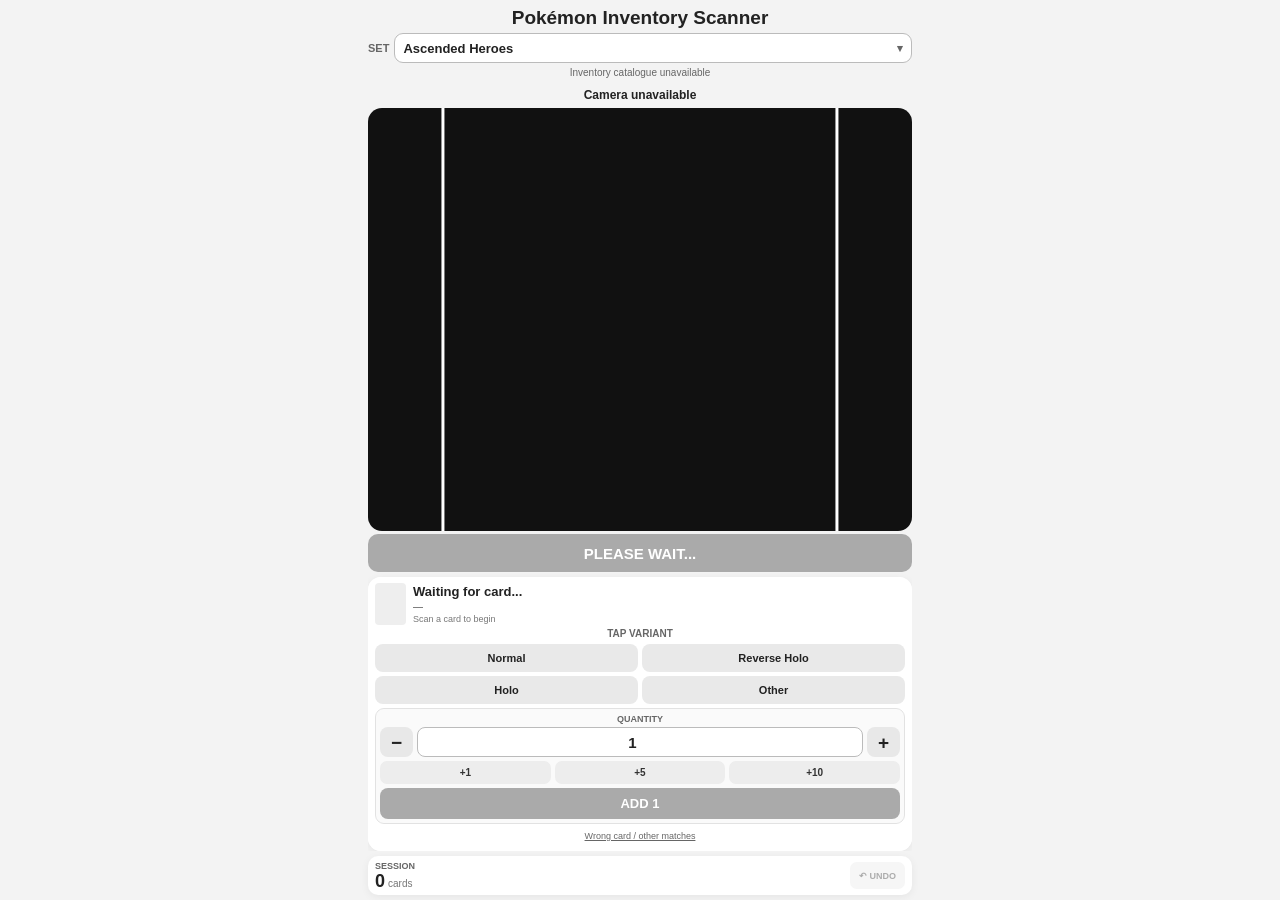
<file: index.html>
<!DOCTYPE html>
<html lang="en">

<head>

  <meta charset="UTF-8">

  <meta
    name="viewport"
    content="width=device-width, initial-scale=1.0, maximum-scale=1.0, viewport-fit=cover"
  >
  <title>TCG Inventory Scanner</title>


  <!-- PWA -->

  <link
    rel="manifest"
    href="./manifest.json"
  >

  <meta
    name="theme-color"
    content="#222222"
  >

  <meta
    name="mobile-web-app-capable"
    content="yes"
  >

  <meta
    name="apple-mobile-web-app-capable"
    content="yes"
  >

  <meta
    name="apple-mobile-web-app-status-bar-style"
    content="default"
  >

  <meta
    name="apple-mobile-web-app-title"
    content="TCG Scanner"
  >


  <!-- Styles -->

  <link
    rel="stylesheet"
    href="./css/styles.css?v=20260913-1"
  >

  <link
    rel="stylesheet"
    href="./css/set-selector.css?v=20260917-1"
  >

</head>


<body>


<!-- =====================================================
     ON-SCREEN CONFIRMATION
===================================================== -->

<div
  id="addToast"
  role="status"
  aria-live="polite"
>
  ✓ Added
</div>



<div class="app">


  <!-- ===================================================
       HEADER
  ==================================================== -->

  <header class="appHeader">


    <div class="headerTopRow">

      <h1>
        Pokémon Inventory Scanner
      </h1>

    </div>


    <div class="headerControls">


      <div id="setSelectorArea">

        <label
          for="setSelectorButton"
          id="setSelectorLabel"
        >
          SET
        </label>

        <div id="setSelector"></div>

      </div>


      <div id="sheetStatus">
        Connecting to Google Sheet...
      </div>


    </div>


  </header>



  <!-- ===================================================
       MAIN SCANNER
  ==================================================== -->

  <main class="scannerLayout">


    <!-- =================================================
         CAMERA SECTION
    ================================================== -->

    <section class="cameraSection">


      <div id="status">
        Starting scanner...
      </div>


      <div id="cameraWrap">


        <video
          id="video"
          autoplay
          playsinline
          muted
        ></video>


        <!--
          LOCKED CARD GUIDE.
          Dimensions and position remain controlled
          by styles.css.
        -->

        <div id="cardGuide"></div>


      </div>


      <button
        id="scanButton"
        disabled
      >
        PLEASE WAIT...
      </button>


    </section>



    <!-- =================================================
         FIXED CONTROL SECTION
    ================================================== -->

    <section class="controlSection">


      <!-- =================================================
           CARD RESULT

           This area remains physically present so the
           screen does not jump when a result appears.
      ================================================== -->

      <div id="resultPanel">


        <!-- IDENTIFIED CARD -->

        <div id="identifiedRow">


          <div class="cardImageSlot">

            <img
              id="cardImage"
              alt=""
            >

          </div>


          <div id="cardInfo">


            <div id="cardName">
              Waiting for card...
            </div>


            <div id="cardNumber">
              —
            </div>


            <div id="cardDetails">
              Scan a card to begin
            </div>


          </div>


        </div>



        <!-- =================================================
             VARIANT
        ================================================== -->

        <div id="variantTitle">
          TAP VARIANT
        </div>


        <div class="variantGrid">


          <button
            class="variantButton"
            data-variant="Normal"
          >
            Normal
          </button>


          <button
            class="variantButton"
            data-variant="Reverse Holo"
          >
            Reverse Holo
          </button>


          <button
            class="variantButton"
            data-variant="Holo"
          >
            Holo
          </button>


          <button
            class="variantButton"
            data-variant="Other"
          >
            Other
          </button>


        </div>



        <!-- =================================================
             QUANTITY
        ================================================== -->

        <div id="quantityArea">


          <div id="quantityTitle">
            QUANTITY
          </div>


          <div id="quantityMainRow">


            <button
              id="quantityMinus"
              type="button"
              aria-label="Decrease quantity"
            >
              −
            </button>


            <input
              id="quantityInput"
              type="number"
              inputmode="numeric"
              min="1"
              max="999"
              value="1"
            >


            <button
              id="quantityPlus"
              type="button"
              aria-label="Increase quantity"
            >
              +
            </button>


          </div>



          <div id="quantityQuickRow">


            <button
              class="quantityQuickButton"
              data-add="1"
              type="button"
            >
              +1
            </button>


            <button
              class="quantityQuickButton"
              data-add="5"
              type="button"
            >
              +5
            </button>


            <button
              class="quantityQuickButton"
              data-add="10"
              type="button"
            >
              +10
            </button>


          </div>



          <button
            id="confirmAddButton"
            type="button"
            disabled
          >
            ADD 1
          </button>


        </div>



        <!-- =================================================
             SECONDARY ACTIONS
        ================================================== -->

        <div class="secondaryActions">


          <button id="wrongButton">
            Wrong card / other matches
          </button>


          <div id="candidatePanel"></div>


          <div id="manualArea">


            <div id="manualRow">


              <input
                id="manualNumber"
                type="number"
                min="1"
                max="295"
                inputmode="numeric"
                placeholder="Card number"
              >


              <button id="manualButton">
                Find
              </button>


            </div>


          </div>


        </div>



        <!--
          Retained for existing JavaScript compatibility.
        -->

        <div id="addMessage">
          ✓ Added
        </div>


      </div>


    </section>


  </main>



  <!-- ===================================================
       FIXED SESSION BAR
  ==================================================== -->

  <footer class="sessionPanel">


    <div class="sessionSummary">


      <div>

        <div class="sessionLabel">
          Session
        </div>


        <div class="sessionCountRow">

          <span id="sessionCount">
            0
          </span>

          <span class="sessionUnit">
            cards
          </span>

        </div>

      </div>


      <button
        id="undoButton"
        disabled
      >
        ↶ UNDO
      </button>


    </div>


  </footer>


</div>



<!-- =====================================================
     CAPTURE CANVAS
===================================================== -->

<canvas id="captureCanvas"></canvas>



<!-- =====================================================
     SCANNER JAVASCRIPT
===================================================== -->

<script src="./js/config.js"></script>
<script src="./js/set-registry.js"></script>
<script src="./js/schema-v1-adapter.js"></script>
<script src="./js/schema-v1-set-loader.js"></script>

<script src="./js/sets/destined-rivals.js"></script>
<script src="./js/sets/ascended-heroes.js"></script>
<script src="./js/sets/perfect-order.js"></script>
<script src="./js/sets/chaos-rising.js"></script>
<script src="./js/sets/pitch-black.js"></script>
<script src="./js/sets/mega-evolution.js"></script>
<script src="./js/sets/phantasmal-flames.js"></script>
<script src="./js/sets/30th-celebration.js"></script>
<script src="./js/sets/30th-c.js"></script>
<script src="./js/set-selector.js"></script>

<script src="./js/camera.js"></script>
<script src="./js/recognizer.js"></script>
<script src="./js/inventory-request.js"></script>
<script src="./js/inventory.js"></script>
<script src="./js/schema-v1-inventory-loader.js"></script>
<script src="./js/app.js"></script>


</body>

</html>
</file>
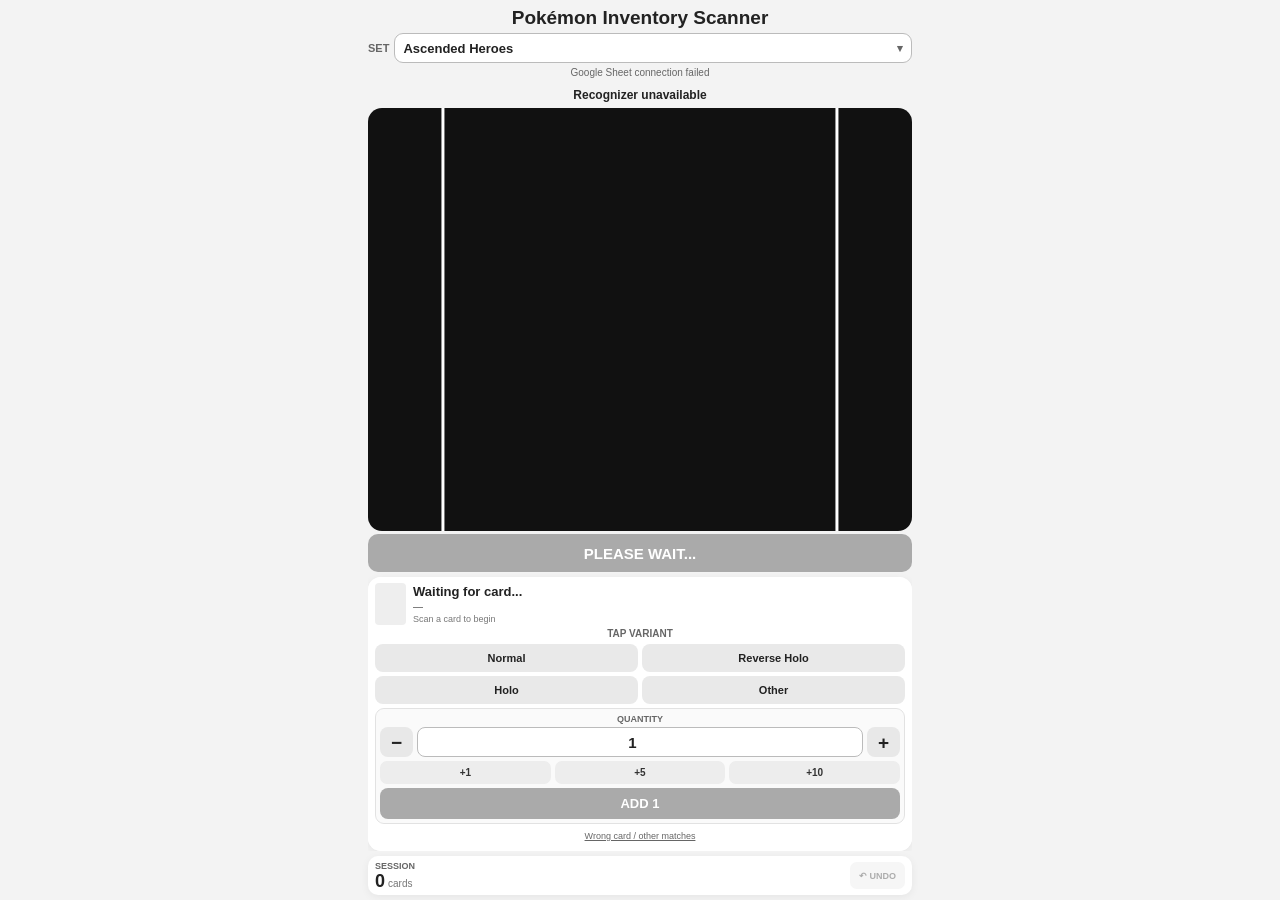
<file: startup-test/baseline/index.html>
<!DOCTYPE html>
<html lang="en">

<head>

  <meta charset="UTF-8">

  <meta
    name="viewport"
    content="width=device-width, initial-scale=1.0, maximum-scale=1.0, viewport-fit=cover"
  >
  <title>TCG Inventory Scanner</title>


  <!-- PWA -->

  <link
    rel="manifest"
    href="./manifest.json"
  >

  <meta
    name="theme-color"
    content="#222222"
  >

  <meta
    name="mobile-web-app-capable"
    content="yes"
  >

  <meta
    name="apple-mobile-web-app-capable"
    content="yes"
  >

  <meta
    name="apple-mobile-web-app-status-bar-style"
    content="default"
  >

  <meta
    name="apple-mobile-web-app-title"
    content="TCG Scanner"
  >


  <!-- Styles -->

  <link
    rel="stylesheet"
    href="./css/styles.css?v=20260913-1"
  >

  <link
    rel="stylesheet"
    href="./css/set-selector.css?v=20260917-1"
  >

</head>


<body>


<!-- =====================================================
     ON-SCREEN CONFIRMATION
===================================================== -->

<div
  id="addToast"
  role="status"
  aria-live="polite"
>
  ✓ Added
</div>



<div class="app">


  <!-- ===================================================
       HEADER
  ==================================================== -->

  <header class="appHeader">


    <div class="headerTopRow">

      <h1>
        Pokémon Inventory Scanner
      </h1>

    </div>


    <div class="headerControls">


      <div id="setSelectorArea">

        <label
          for="setSelectorButton"
          id="setSelectorLabel"
        >
          SET
        </label>

        <div id="setSelector"></div>

      </div>


      <div id="sheetStatus">
        Connecting to Google Sheet...
      </div>


    </div>


  </header>



  <!-- ===================================================
       MAIN SCANNER
  ==================================================== -->

  <main class="scannerLayout">


    <!-- =================================================
         CAMERA SECTION
    ================================================== -->

    <section class="cameraSection">


      <div id="status">
        Starting scanner...
      </div>


      <div id="cameraWrap">


        <video
          id="video"
          autoplay
          playsinline
          muted
        ></video>


        <!--
          LOCKED CARD GUIDE.
          Dimensions and position remain controlled
          by styles.css.
        -->

        <div id="cardGuide"></div>


      </div>


      <button
        id="scanButton"
        disabled
      >
        PLEASE WAIT...
      </button>


    </section>



    <!-- =================================================
         FIXED CONTROL SECTION
    ================================================== -->

    <section class="controlSection">


      <!-- =================================================
           CARD RESULT

           This area remains physically present so the
           screen does not jump when a result appears.
      ================================================== -->

      <div id="resultPanel">


        <!-- IDENTIFIED CARD -->

        <div id="identifiedRow">


          <div class="cardImageSlot">

            <img
              id="cardImage"
              alt=""
            >

          </div>


          <div id="cardInfo">


            <div id="cardName">
              Waiting for card...
            </div>


            <div id="cardNumber">
              —
            </div>


            <div id="cardDetails">
              Scan a card to begin
            </div>


          </div>


        </div>



        <!-- =================================================
             VARIANT
        ================================================== -->

        <div id="variantTitle">
          TAP VARIANT
        </div>


        <div class="variantGrid">


          <button
            class="variantButton"
            data-variant="Normal"
          >
            Normal
          </button>


          <button
            class="variantButton"
            data-variant="Reverse Holo"
          >
            Reverse Holo
          </button>


          <button
            class="variantButton"
            data-variant="Holo"
          >
            Holo
          </button>


          <button
            class="variantButton"
            data-variant="Other"
          >
            Other
          </button>


        </div>



        <!-- =================================================
             QUANTITY
        ================================================== -->

        <div id="quantityArea">


          <div id="quantityTitle">
            QUANTITY
          </div>


          <div id="quantityMainRow">


            <button
              id="quantityMinus"
              type="button"
              aria-label="Decrease quantity"
            >
              −
            </button>


            <input
              id="quantityInput"
              type="number"
              inputmode="numeric"
              min="1"
              max="999"
              value="1"
            >


            <button
              id="quantityPlus"
              type="button"
              aria-label="Increase quantity"
            >
              +
            </button>


          </div>



          <div id="quantityQuickRow">


            <button
              class="quantityQuickButton"
              data-add="1"
              type="button"
            >
              +1
            </button>


            <button
              class="quantityQuickButton"
              data-add="5"
              type="button"
            >
              +5
            </button>


            <button
              class="quantityQuickButton"
              data-add="10"
              type="button"
            >
              +10
            </button>


          </div>



          <button
            id="confirmAddButton"
            type="button"
            disabled
          >
            ADD 1
          </button>


        </div>



        <!-- =================================================
             SECONDARY ACTIONS
        ================================================== -->

        <div class="secondaryActions">


          <button id="wrongButton">
            Wrong card / other matches
          </button>


          <div id="candidatePanel"></div>


          <div id="manualArea">


            <div id="manualRow">


              <input
                id="manualNumber"
                type="number"
                min="1"
                max="295"
                inputmode="numeric"
                placeholder="Card number"
              >


              <button id="manualButton">
                Find
              </button>


            </div>


          </div>


        </div>



        <!--
          Retained for existing JavaScript compatibility.
        -->

        <div id="addMessage">
          ✓ Added
        </div>


      </div>


    </section>


  </main>



  <!-- ===================================================
       FIXED SESSION BAR
  ==================================================== -->

  <footer class="sessionPanel">


    <div class="sessionSummary">


      <div>

        <div class="sessionLabel">
          Session
        </div>


        <div class="sessionCountRow">

          <span id="sessionCount">
            0
          </span>

          <span class="sessionUnit">
            cards
          </span>

        </div>

      </div>


      <button
        id="undoButton"
        disabled
      >
        ↶ UNDO
      </button>


    </div>


  </footer>


</div>



<!-- =====================================================
     CAPTURE CANVAS
===================================================== -->

<canvas id="captureCanvas"></canvas>



<!-- =====================================================
     SCANNER JAVASCRIPT
===================================================== -->

<script src="./js/config.js"></script>
<script src="./js/set-registry.js"></script>
<script src="./js/schema-v1-adapter.js"></script>
<script src="./js/schema-v1-set-loader.js"></script>

<script src="./js/sets/destined-rivals.js"></script>
<script src="./js/sets/ascended-heroes.js"></script>
<script src="./js/sets/perfect-order.js"></script>
<script src="./js/sets/chaos-rising.js"></script>
<script src="./js/sets/pitch-black.js"></script>
<script src="./js/set-selector.js"></script>

<script src="./js/camera.js"></script>
<script src="./js/recognizer.js"></script>
<script src="./js/inventory-request.js"></script>
<script src="./js/inventory.js"></script>
<script src="./js/schema-v1-inventory-loader.js"></script>
<script src="./js/app.js"></script>


</body>

</html>
</file>
<file: css/styles.css>
*{
  box-sizing:border-box;
}

html,
body{
  margin:0;
  width:100%;
  height:100%;
  overflow:hidden;
}

body{
  font-family:Arial, Helvetica, sans-serif;
  background:#f3f3f3;
  color:#222;
  overscroll-behavior:none;
}


/* =====================================================
   APP
===================================================== */

.app{
  width:100%;
  max-width:560px;

  height:100svh;
  min-height:0;

  margin:0 auto;

  padding:
    max(5px, env(safe-area-inset-top))
    8px
    max(5px, env(safe-area-inset-bottom));

  display:grid;

  grid-template-rows:
    auto
    minmax(0,1fr)
    auto;

  gap:5px;

  overflow:hidden;
}


/* =====================================================
   HEADER
===================================================== */

.appHeader{
  flex-shrink:0;
}

.headerTopRow{
  display:flex;
  align-items:center;
  justify-content:center;

  min-height:25px;
}

h1{
  margin:0;

  text-align:center;

  font-size:19px;
  line-height:1.05;
  font-weight:800;
}

.headerControls{
  margin-top:3px;

  display:grid;
  grid-template-columns:1fr;

  gap:2px;
}


/* =====================================================
   SET SELECTOR
===================================================== */

#setSelectorArea{
  display:flex;
  align-items:center;

  gap:5px;

  min-height:30px;
}

#setSelectorLabel{
  flex:0 0 auto;

  font-size:11px;
  font-weight:800;

  color:#666;
}

#setSelector{
  flex:1;
  min-width:0;

  height:30px;

  border:1px solid #bbb;
  border-radius:9px;

  background:white;
  color:#222;

  padding:3px 8px;

  font-size:13px;
  font-weight:700;
}


/* =====================================================
   GOOGLE SHEET STATUS
===================================================== */

#sheetStatus{
  height:15px;

  display:flex;
  align-items:center;
  justify-content:center;

  text-align:center;

  font-size:10px;
  line-height:15px;

  color:#666;

  white-space:nowrap;
  overflow:hidden;
  text-overflow:ellipsis;
}


/* =====================================================
   MAIN SCANNER
===================================================== */

.scannerLayout{
  min-height:0;

  display:grid;

  grid-template-rows:
    minmax(0,1fr)
    auto;

  gap:5px;

  overflow:hidden;
}


/* =====================================================
   CAMERA SECTION
===================================================== */

.cameraSection{
  min-height:0;

  display:grid;

  grid-template-rows:
    20px
    minmax(0,1fr)
    auto;

  gap:3px;
}


/* =====================================================
   STATUS
===================================================== */

#status{
  height:20px;

  display:flex;
  align-items:center;
  justify-content:center;

  padding:0 4px;

  text-align:center;

  font-size:12px;
  line-height:20px;
  font-weight:800;

  white-space:nowrap;
  overflow:hidden;
  text-overflow:ellipsis;
}


/* =====================================================
   CAMERA
===================================================== */

#cameraWrap{
  position:relative;

  width:100%;
  height:100%;

  min-height:330px;

  overflow:hidden;

  border-radius:14px;

  background:#111;
}


/*
  =====================================================
  CAMERA DISPLAY

  v9 showed the complete camera feed using "contain".

  This version keeps that full-view behaviour but
  enlarges the displayed feed by 12%.

  This gives us a middle ground between:
  - v8: heavily cropped / too zoomed in
  - v9: full image / too zoomed out

  IMPORTANT:
  This is currently a VISUAL test.
  Do not test recognition until captureGuide()
  is updated to match this zoom.
  =====================================================
*/

#video{
  width:100%;
  height:100%;

  object-fit:contain;

  transform-origin:center center;

  display:block;
}


/*
  =====================================================
  LOCKED CARD GUIDE
  DO NOT CHANGE

  Standard card: 63 mm x 88 mm
  Guide: 73 mm x 98 mm
  =====================================================
*/

#cardGuide{
  position:absolute;

  width:73%;
  aspect-ratio:73 / 98;

  left:50%;
  top:50%;

  transform:translate(-50%,-50%);

  border:3px solid white;
  border-radius:14px;

  pointer-events:none;
}


/* =====================================================
   SCAN BUTTON
===================================================== */

#scanButton{
  width:100%;
  height:38px;

  border:none;
  border-radius:10px;

  padding:0 10px;

  margin:0;

  background:#222;
  color:white;

  font-size:15px;
  font-weight:800;

  cursor:pointer;

  touch-action:manipulation;
}

#scanButton:disabled{
  background:#aaa;
  cursor:not-allowed;
}


/* =====================================================
   CONTROL PANEL
===================================================== */

.controlSection{
  flex-shrink:0;

  min-height:0;

  background:white;

  border-radius:13px;

  box-shadow:
    0 2px 8px rgba(0,0,0,.06);

  overflow:hidden;
}

#resultPanel{
  display:block !important;

  margin:0;

  padding:6px 7px;

  background:white;

  overflow-y:auto;
  overflow-x:hidden;

  scrollbar-width:none;
}

#resultPanel::-webkit-scrollbar{
  display:none;
}


/* =====================================================
   CARD INFO
===================================================== */

#identifiedRow{
  height:42px;

  display:flex;
  align-items:center;

  gap:7px;

  overflow:hidden;
}

.cardImageSlot{
  flex:0 0 31px;

  width:31px;
  height:42px;

  display:flex;
  align-items:center;
  justify-content:center;

  overflow:hidden;

  border-radius:4px;

  background:#eee;
}

#cardImage{
  width:31px;
  max-height:42px;

  object-fit:contain;

  border-radius:4px;

  display:block;
}

#cardInfo{
  flex:1;
  min-width:0;

  overflow:hidden;
}

#cardName{
  min-height:16px;

  margin-bottom:1px;

  font-size:13px;
  line-height:16px;
  font-weight:800;

  white-space:nowrap;
  overflow:hidden;
  text-overflow:ellipsis;
}

#cardNumber{
  min-height:12px;

  margin-bottom:1px;

  font-size:10px;
  line-height:12px;

  color:#555;

  white-space:nowrap;
  overflow:hidden;
  text-overflow:ellipsis;
}

#cardDetails{
  min-height:11px;

  font-size:9px;
  line-height:11px;

  color:#777;

  white-space:nowrap;
  overflow:hidden;
  text-overflow:ellipsis;
}


/* =====================================================
   VARIANTS
===================================================== */

#variantTitle{
  height:14px;

  margin:2px 0 3px;

  text-align:center;

  font-size:10px;
  line-height:14px;
  font-weight:800;

  color:#666;
}

.variantGrid{
  display:grid;

  grid-template-columns:
    repeat(2,minmax(0,1fr));

  gap:4px;
}

.variantButton{
  min-height:28px;

  border:none;
  border-radius:8px;

  padding:3px;

  background:#e9e9e9;
  color:#222;

  font-size:11px;
  line-height:13px;
  font-weight:800;

  cursor:pointer;

  touch-action:manipulation;

  overflow:hidden;
}

.variantButton:active{
  transform:scale(.98);
}

.variantButton:disabled{
  opacity:.42;
  cursor:not-allowed;
}

.variantButton.selected{
  background:#222;
  color:white;
}


/* =====================================================
   QUANTITY
===================================================== */

#quantityArea{
  margin-top:4px;

  padding:4px;

  border:1px solid #e2e2e2;
  border-radius:9px;

  background:#fafafa;
}

#quantityTitle{
  height:12px;

  margin-bottom:2px;

  text-align:center;

  font-size:9px;
  line-height:12px;
  font-weight:800;

  color:#666;
}

#quantityMainRow{
  display:grid;

  grid-template-columns:
    33px
    minmax(0,1fr)
    33px;

  gap:4px;

  align-items:center;
}

#quantityMinus,
#quantityPlus{
  width:33px;
  height:30px;

  border:none;
  border-radius:8px;

  background:#e8e8e8;
  color:#222;

  font-size:19px;
  line-height:30px;
  font-weight:700;

  cursor:pointer;

  touch-action:manipulation;
}

#quantityMinus:active,
#quantityPlus:active{
  transform:scale(.96);
}

#quantityInput{
  width:100%;
  height:30px;

  border:1px solid #bbb;
  border-radius:8px;

  background:white;
  color:#222;

  text-align:center;

  font-size:15px;
  font-weight:800;

  outline:none;
}

#quantityInput:focus{
  border-color:#555;
}


/* =====================================================
   QUICK QUANTITY
===================================================== */

#quantityQuickRow{
  display:grid;

  grid-template-columns:
    repeat(3,minmax(0,1fr));

  gap:4px;

  margin-top:4px;
}

.quantityQuickButton{
  min-height:23px;

  border:none;
  border-radius:7px;

  padding:2px;

  background:#ededed;
  color:#333;

  font-size:10px;
  font-weight:800;

  cursor:pointer;

  touch-action:manipulation;
}

.quantityQuickButton:active{
  transform:scale(.97);
}


/* =====================================================
   ADD BUTTON
===================================================== */

#confirmAddButton{
  width:100%;
  height:31px;

  margin-top:4px;

  border:none;
  border-radius:8px;

  padding:0 6px;

  background:#222;
  color:white;

  font-size:13px;
  font-weight:800;

  cursor:pointer;

  touch-action:manipulation;
}

#confirmAddButton:disabled{
  background:#aaa;
  cursor:not-allowed;
}


/* =====================================================
   WRONG CARD
===================================================== */

.secondaryActions{
  margin-top:1px;
}

#wrongButton{
  width:100%;
  height:18px;

  border:none;

  background:transparent;

  padding:0 2px;

  color:#666;

  text-decoration:underline;

  font-size:9px;

  cursor:pointer;
}


/* =====================================================
   CANDIDATES
===================================================== */

#candidatePanel{
  display:none;

  max-height:140px;

  margin-top:3px;

  overflow-y:auto;
}

.candidate{
  display:flex;
  align-items:center;

  gap:6px;

  width:100%;

  border:none;
  border-radius:7px;

  padding:5px;

  margin-bottom:4px;

  background:#f4f4f4;

  text-align:left;

  cursor:pointer;
}

.candidate img{
  width:33px;
  border-radius:4px;
}

.candidateText{
  flex:1;
  min-width:0;
}

.candidateName{
  font-size:11px;
  font-weight:800;
}

.candidateStats{
  margin-top:1px;

  color:#777;

  font-size:9px;
}


/* =====================================================
   MANUAL CARD SEARCH
===================================================== */

#manualArea{
  display:none;

  margin-top:3px;
}

#manualRow{
  display:flex;

  gap:4px;
}

#manualNumber{
  flex:1;

  min-width:0;
  height:29px;

  border:1px solid #ccc;
  border-radius:7px;

  padding:3px 6px;

  font-size:12px;
}

#manualButton{
  height:29px;

  border:none;
  border-radius:7px;

  padding:0 9px;

  background:#333;
  color:white;

  font-size:11px;
  font-weight:700;
}


/* =====================================================
   OLD ADD MESSAGE
===================================================== */

#addMessage{
  display:none !important;
}


/* =====================================================
   TOAST
===================================================== */

#addToast{
  position:fixed;

  left:50%;

  top:
    calc(
      env(safe-area-inset-top) +
      58px
    );

  transform:
    translate(-50%,-10px);

  z-index:9999;

  width:max-content;

  max-width:
    calc(100vw - 28px);

  padding:8px 13px;

  border-radius:10px;

  background:#222;
  color:white;

  box-shadow:
    0 5px 18px rgba(0,0,0,.25);

  font-size:13px;
  font-weight:800;

  text-align:center;

  opacity:0;
  visibility:hidden;

  pointer-events:none;

  transition:
    opacity .18s ease,
    transform .18s ease,
    visibility .18s;
}

#addToast.show{
  opacity:1;
  visibility:visible;

  transform:
    translate(-50%,0);
}


/* =====================================================
   SESSION
===================================================== */

.sessionPanel{
  flex-shrink:0;

  min-height:39px;

  padding:4px 7px;

  border-radius:10px;

  background:white;

  box-shadow:
    0 2px 8px rgba(0,0,0,.06);
}

.sessionSummary{
  min-height:31px;

  display:flex;
  align-items:center;
  justify-content:space-between;

  gap:7px;
}

.sessionLabel{
  font-size:9px;
  line-height:11px;

  color:#666;

  text-transform:uppercase;

  font-weight:700;
}

.sessionCountRow{
  display:flex;
  align-items:baseline;

  gap:3px;
}

#sessionCount{
  font-size:18px;
  line-height:19px;
  font-weight:800;
}

.sessionUnit{
  font-size:10px;
  color:#777;
}

#undoButton{
  height:27px;

  margin:0;

  padding:0 9px;

  border:none;
  border-radius:7px;

  background:#e9e9e9;
  color:#333;

  font-size:9px;
  font-weight:800;

  cursor:pointer;

  touch-action:manipulation;
}

#undoButton:disabled{
  opacity:.4;
  cursor:not-allowed;
}


/* =====================================================
   CANVAS
===================================================== */

canvas{
  display:none;
}


/* =====================================================
   PHONE-SIZED VIEWPORTS
===================================================== */

@media (max-height:800px){

  .scannerLayout{
    grid-template-rows:
      minmax(0,1fr)
      auto;
  }

  #cameraWrap{
    min-height:0;
  }

}


/* =====================================================
   TALL PHONES
===================================================== */

@media (min-height:801px){

  .scannerLayout{
    grid-template-rows:
      minmax(380px,1fr)
      auto;
  }

  #cameraWrap{
    min-height:380px;
  }

}


/* =====================================================
   VERY TALL PHONES
===================================================== */

@media (min-height:900px){

  .scannerLayout{
    grid-template-rows:
      minmax(420px,1fr)
      auto;
  }

  #cameraWrap{
    min-height:420px;
  }

}


/* =====================================================
   NARROW PHONES
===================================================== */

@media (max-width:380px){

  h1{
    font-size:17px;
  }

  .app{
    padding-left:6px;
    padding-right:6px;
  }

  .variantButton{
    font-size:10px;
  }

}


/* =====================================================
   INSTALLED MOBILE APP
===================================================== */

@media (max-width:560px){

  .scannerLayout{
    grid-template-rows:
      minmax(0,1fr)
      auto;
  }

  #cameraWrap{
    min-height:0;
  }

}
</file>
<file: css/set-selector.css>
#setSelectorArea{
  position:relative;
}

#setSelector{
  position:relative;
  flex:1;
  min-width:0;

  height:auto;
  border:0;
  border-radius:0;

  background:transparent;
  color:inherit;

  padding:0;

  font-size:inherit;
  font-weight:inherit;
}

.setSelectorButton{
  width:100%;
  height:30px;

  display:flex;
  align-items:center;
  justify-content:space-between;

  gap:8px;

  border:1px solid #bbb;
  border-radius:9px;

  background:white;
  color:#222;

  padding:3px 8px;

  font-size:13px;
  font-weight:700;

  cursor:pointer;
  touch-action:manipulation;
}

.setSelectorButtonText{
  min-width:0;

  white-space:nowrap;
  overflow:hidden;
  text-overflow:ellipsis;
}

.setSelectorChevron{
  flex:0 0 auto;

  font-size:11px;
  color:#666;
}

.setSelectorPanel{
  position:absolute;
  z-index:1000;

  top:34px;
  left:0;
  right:0;

  max-height:min(62vh,440px);

  padding:7px;

  border:1px solid #ccc;
  border-radius:11px;

  background:white;

  box-shadow:
    0 8px 26px rgba(0,0,0,.18);

  overflow:hidden;
}

.setSelectorPanel[hidden]{
  display:none;
}

.setSelectorSearch{
  width:100%;
  height:34px;

  border:1px solid #bbb;
  border-radius:8px;

  padding:5px 9px;

  background:white;
  color:#222;

  font-size:13px;
  font-weight:600;

  outline:none;
}

.setSelectorSearch:focus{
  border-color:#555;
}

.setSelectorContent{
  max-height:calc(min(62vh,440px) - 48px);

  margin-top:6px;

  overflow-y:auto;
  overscroll-behavior:contain;
}

.setSelectorSectionTitle{
  padding:6px 7px 4px;

  color:#666;

  font-size:10px;
  font-weight:800;
  letter-spacing:.04em;
  text-transform:uppercase;
}

.setSelectorRecentSection{
  margin-bottom:5px;
}

.setSelectorSeries{
  border-top:1px solid #eee;
}

.setSelectorSeries summary{
  min-height:34px;

  display:flex;
  align-items:center;

  padding:6px 7px;

  font-size:12px;
  font-weight:800;

  cursor:pointer;
  list-style:none;
  touch-action:manipulation;
}

.setSelectorSeries summary::-webkit-details-marker{
  display:none;
}

.setSelectorSeries summary::after{
  content:"▾";

  margin-left:auto;

  color:#777;
  font-size:10px;
}

.setSelectorSeries:not([open]) summary::after{
  content:"▸";
}

.setSelectorOptionList{
  display:grid;
  gap:3px;
}

.setSelectorSeries .setSelectorOptionList{
  padding:0 0 5px;
}

.setSelectorOption{
  width:100%;
  min-height:34px;

  display:grid;
  grid-template-columns:18px minmax(0,1fr) auto;
  align-items:center;

  gap:5px;

  border:none;
  border-radius:8px;

  padding:5px 7px;

  background:#f4f4f4;
  color:#222;

  text-align:left;

  cursor:pointer;
  touch-action:manipulation;
}

.setSelectorOption:active{
  transform:scale(.99);
}

.setSelectorOption.active{
  background:#222;
  color:white;
}

.setSelectorOptionMarker{
  width:18px;

  text-align:center;
  font-size:11px;
  font-weight:900;
}

.setSelectorOptionName{
  min-width:0;

  white-space:nowrap;
  overflow:hidden;
  text-overflow:ellipsis;

  font-size:12px;
  font-weight:800;
}

.setSelectorOptionCode{
  font-size:9px;
  font-weight:800;

  opacity:.62;
}

.setSelectorEmpty{
  padding:14px 8px;

  text-align:center;

  color:#777;

  font-size:12px;
}
</file>
<file: startup-test/baseline/css/styles.css>
*{
  box-sizing:border-box;
}

html,
body{
  margin:0;
  width:100%;
  height:100%;
  overflow:hidden;
}

body{
  font-family:Arial, Helvetica, sans-serif;
  background:#f3f3f3;
  color:#222;
  overscroll-behavior:none;
}


/* =====================================================
   APP
===================================================== */

.app{
  width:100%;
  max-width:560px;

  height:100svh;
  min-height:0;

  margin:0 auto;

  padding:
    max(5px, env(safe-area-inset-top))
    8px
    max(5px, env(safe-area-inset-bottom));

  display:grid;

  grid-template-rows:
    auto
    minmax(0,1fr)
    auto;

  gap:5px;

  overflow:hidden;
}


/* =====================================================
   HEADER
===================================================== */

.appHeader{
  flex-shrink:0;
}

.headerTopRow{
  display:flex;
  align-items:center;
  justify-content:center;

  min-height:25px;
}

h1{
  margin:0;

  text-align:center;

  font-size:19px;
  line-height:1.05;
  font-weight:800;
}

.headerControls{
  margin-top:3px;

  display:grid;
  grid-template-columns:1fr;

  gap:2px;
}


/* =====================================================
   SET SELECTOR
===================================================== */

#setSelectorArea{
  display:flex;
  align-items:center;

  gap:5px;

  min-height:30px;
}

#setSelectorLabel{
  flex:0 0 auto;

  font-size:11px;
  font-weight:800;

  color:#666;
}

#setSelector{
  flex:1;
  min-width:0;

  height:30px;

  border:1px solid #bbb;
  border-radius:9px;

  background:white;
  color:#222;

  padding:3px 8px;

  font-size:13px;
  font-weight:700;
}


/* =====================================================
   GOOGLE SHEET STATUS
===================================================== */

#sheetStatus{
  height:15px;

  display:flex;
  align-items:center;
  justify-content:center;

  text-align:center;

  font-size:10px;
  line-height:15px;

  color:#666;

  white-space:nowrap;
  overflow:hidden;
  text-overflow:ellipsis;
}


/* =====================================================
   MAIN SCANNER
===================================================== */

.scannerLayout{
  min-height:0;

  display:grid;

  grid-template-rows:
    minmax(0,1fr)
    auto;

  gap:5px;

  overflow:hidden;
}


/* =====================================================
   CAMERA SECTION
===================================================== */

.cameraSection{
  min-height:0;

  display:grid;

  grid-template-rows:
    20px
    minmax(0,1fr)
    auto;

  gap:3px;
}


/* =====================================================
   STATUS
===================================================== */

#status{
  height:20px;

  display:flex;
  align-items:center;
  justify-content:center;

  padding:0 4px;

  text-align:center;

  font-size:12px;
  line-height:20px;
  font-weight:800;

  white-space:nowrap;
  overflow:hidden;
  text-overflow:ellipsis;
}


/* =====================================================
   CAMERA
===================================================== */

#cameraWrap{
  position:relative;

  width:100%;
  height:100%;

  min-height:330px;

  overflow:hidden;

  border-radius:14px;

  background:#111;
}


/*
  =====================================================
  CAMERA DISPLAY

  v9 showed the complete camera feed using "contain".

  This version keeps that full-view behaviour but
  enlarges the displayed feed by 12%.

  This gives us a middle ground between:
  - v8: heavily cropped / too zoomed in
  - v9: full image / too zoomed out

  IMPORTANT:
  This is currently a VISUAL test.
  Do not test recognition until captureGuide()
  is updated to match this zoom.
  =====================================================
*/

#video{
  width:100%;
  height:100%;

  object-fit:contain;

  transform-origin:center center;

  display:block;
}


/*
  =====================================================
  LOCKED CARD GUIDE
  DO NOT CHANGE

  Standard card: 63 mm x 88 mm
  Guide: 73 mm x 98 mm
  =====================================================
*/

#cardGuide{
  position:absolute;

  width:73%;
  aspect-ratio:73 / 98;

  left:50%;
  top:50%;

  transform:translate(-50%,-50%);

  border:3px solid white;
  border-radius:14px;

  pointer-events:none;
}


/* =====================================================
   SCAN BUTTON
===================================================== */

#scanButton{
  width:100%;
  height:38px;

  border:none;
  border-radius:10px;

  padding:0 10px;

  margin:0;

  background:#222;
  color:white;

  font-size:15px;
  font-weight:800;

  cursor:pointer;

  touch-action:manipulation;
}

#scanButton:disabled{
  background:#aaa;
  cursor:not-allowed;
}


/* =====================================================
   CONTROL PANEL
===================================================== */

.controlSection{
  flex-shrink:0;

  min-height:0;

  background:white;

  border-radius:13px;

  box-shadow:
    0 2px 8px rgba(0,0,0,.06);

  overflow:hidden;
}

#resultPanel{
  display:block !important;

  margin:0;

  padding:6px 7px;

  background:white;

  overflow-y:auto;
  overflow-x:hidden;

  scrollbar-width:none;
}

#resultPanel::-webkit-scrollbar{
  display:none;
}


/* =====================================================
   CARD INFO
===================================================== */

#identifiedRow{
  height:42px;

  display:flex;
  align-items:center;

  gap:7px;

  overflow:hidden;
}

.cardImageSlot{
  flex:0 0 31px;

  width:31px;
  height:42px;

  display:flex;
  align-items:center;
  justify-content:center;

  overflow:hidden;

  border-radius:4px;

  background:#eee;
}

#cardImage{
  width:31px;
  max-height:42px;

  object-fit:contain;

  border-radius:4px;

  display:block;
}

#cardInfo{
  flex:1;
  min-width:0;

  overflow:hidden;
}

#cardName{
  min-height:16px;

  margin-bottom:1px;

  font-size:13px;
  line-height:16px;
  font-weight:800;

  white-space:nowrap;
  overflow:hidden;
  text-overflow:ellipsis;
}

#cardNumber{
  min-height:12px;

  margin-bottom:1px;

  font-size:10px;
  line-height:12px;

  color:#555;

  white-space:nowrap;
  overflow:hidden;
  text-overflow:ellipsis;
}

#cardDetails{
  min-height:11px;

  font-size:9px;
  line-height:11px;

  color:#777;

  white-space:nowrap;
  overflow:hidden;
  text-overflow:ellipsis;
}


/* =====================================================
   VARIANTS
===================================================== */

#variantTitle{
  height:14px;

  margin:2px 0 3px;

  text-align:center;

  font-size:10px;
  line-height:14px;
  font-weight:800;

  color:#666;
}

.variantGrid{
  display:grid;

  grid-template-columns:
    repeat(2,minmax(0,1fr));

  gap:4px;
}

.variantButton{
  min-height:28px;

  border:none;
  border-radius:8px;

  padding:3px;

  background:#e9e9e9;
  color:#222;

  font-size:11px;
  line-height:13px;
  font-weight:800;

  cursor:pointer;

  touch-action:manipulation;

  overflow:hidden;
}

.variantButton:active{
  transform:scale(.98);
}

.variantButton:disabled{
  opacity:.42;
  cursor:not-allowed;
}

.variantButton.selected{
  background:#222;
  color:white;
}


/* =====================================================
   QUANTITY
===================================================== */

#quantityArea{
  margin-top:4px;

  padding:4px;

  border:1px solid #e2e2e2;
  border-radius:9px;

  background:#fafafa;
}

#quantityTitle{
  height:12px;

  margin-bottom:2px;

  text-align:center;

  font-size:9px;
  line-height:12px;
  font-weight:800;

  color:#666;
}

#quantityMainRow{
  display:grid;

  grid-template-columns:
    33px
    minmax(0,1fr)
    33px;

  gap:4px;

  align-items:center;
}

#quantityMinus,
#quantityPlus{
  width:33px;
  height:30px;

  border:none;
  border-radius:8px;

  background:#e8e8e8;
  color:#222;

  font-size:19px;
  line-height:30px;
  font-weight:700;

  cursor:pointer;

  touch-action:manipulation;
}

#quantityMinus:active,
#quantityPlus:active{
  transform:scale(.96);
}

#quantityInput{
  width:100%;
  height:30px;

  border:1px solid #bbb;
  border-radius:8px;

  background:white;
  color:#222;

  text-align:center;

  font-size:15px;
  font-weight:800;

  outline:none;
}

#quantityInput:focus{
  border-color:#555;
}


/* =====================================================
   QUICK QUANTITY
===================================================== */

#quantityQuickRow{
  display:grid;

  grid-template-columns:
    repeat(3,minmax(0,1fr));

  gap:4px;

  margin-top:4px;
}

.quantityQuickButton{
  min-height:23px;

  border:none;
  border-radius:7px;

  padding:2px;

  background:#ededed;
  color:#333;

  font-size:10px;
  font-weight:800;

  cursor:pointer;

  touch-action:manipulation;
}

.quantityQuickButton:active{
  transform:scale(.97);
}


/* =====================================================
   ADD BUTTON
===================================================== */

#confirmAddButton{
  width:100%;
  height:31px;

  margin-top:4px;

  border:none;
  border-radius:8px;

  padding:0 6px;

  background:#222;
  color:white;

  font-size:13px;
  font-weight:800;

  cursor:pointer;

  touch-action:manipulation;
}

#confirmAddButton:disabled{
  background:#aaa;
  cursor:not-allowed;
}


/* =====================================================
   WRONG CARD
===================================================== */

.secondaryActions{
  margin-top:1px;
}

#wrongButton{
  width:100%;
  height:18px;

  border:none;

  background:transparent;

  padding:0 2px;

  color:#666;

  text-decoration:underline;

  font-size:9px;

  cursor:pointer;
}


/* =====================================================
   CANDIDATES
===================================================== */

#candidatePanel{
  display:none;

  max-height:140px;

  margin-top:3px;

  overflow-y:auto;
}

.candidate{
  display:flex;
  align-items:center;

  gap:6px;

  width:100%;

  border:none;
  border-radius:7px;

  padding:5px;

  margin-bottom:4px;

  background:#f4f4f4;

  text-align:left;

  cursor:pointer;
}

.candidate img{
  width:33px;
  border-radius:4px;
}

.candidateText{
  flex:1;
  min-width:0;
}

.candidateName{
  font-size:11px;
  font-weight:800;
}

.candidateStats{
  margin-top:1px;

  color:#777;

  font-size:9px;
}


/* =====================================================
   MANUAL CARD SEARCH
===================================================== */

#manualArea{
  display:none;

  margin-top:3px;
}

#manualRow{
  display:flex;

  gap:4px;
}

#manualNumber{
  flex:1;

  min-width:0;
  height:29px;

  border:1px solid #ccc;
  border-radius:7px;

  padding:3px 6px;

  font-size:12px;
}

#manualButton{
  height:29px;

  border:none;
  border-radius:7px;

  padding:0 9px;

  background:#333;
  color:white;

  font-size:11px;
  font-weight:700;
}


/* =====================================================
   OLD ADD MESSAGE
===================================================== */

#addMessage{
  display:none !important;
}


/* =====================================================
   TOAST
===================================================== */

#addToast{
  position:fixed;

  left:50%;

  top:
    calc(
      env(safe-area-inset-top) +
      58px
    );

  transform:
    translate(-50%,-10px);

  z-index:9999;

  width:max-content;

  max-width:
    calc(100vw - 28px);

  padding:8px 13px;

  border-radius:10px;

  background:#222;
  color:white;

  box-shadow:
    0 5px 18px rgba(0,0,0,.25);

  font-size:13px;
  font-weight:800;

  text-align:center;

  opacity:0;
  visibility:hidden;

  pointer-events:none;

  transition:
    opacity .18s ease,
    transform .18s ease,
    visibility .18s;
}

#addToast.show{
  opacity:1;
  visibility:visible;

  transform:
    translate(-50%,0);
}


/* =====================================================
   SESSION
===================================================== */

.sessionPanel{
  flex-shrink:0;

  min-height:39px;

  padding:4px 7px;

  border-radius:10px;

  background:white;

  box-shadow:
    0 2px 8px rgba(0,0,0,.06);
}

.sessionSummary{
  min-height:31px;

  display:flex;
  align-items:center;
  justify-content:space-between;

  gap:7px;
}

.sessionLabel{
  font-size:9px;
  line-height:11px;

  color:#666;

  text-transform:uppercase;

  font-weight:700;
}

.sessionCountRow{
  display:flex;
  align-items:baseline;

  gap:3px;
}

#sessionCount{
  font-size:18px;
  line-height:19px;
  font-weight:800;
}

.sessionUnit{
  font-size:10px;
  color:#777;
}

#undoButton{
  height:27px;

  margin:0;

  padding:0 9px;

  border:none;
  border-radius:7px;

  background:#e9e9e9;
  color:#333;

  font-size:9px;
  font-weight:800;

  cursor:pointer;

  touch-action:manipulation;
}

#undoButton:disabled{
  opacity:.4;
  cursor:not-allowed;
}


/* =====================================================
   CANVAS
===================================================== */

canvas{
  display:none;
}


/* =====================================================
   PHONE-SIZED VIEWPORTS
===================================================== */

@media (max-height:800px){

  .scannerLayout{
    grid-template-rows:
      minmax(0,1fr)
      auto;
  }

  #cameraWrap{
    min-height:0;
  }

}


/* =====================================================
   TALL PHONES
===================================================== */

@media (min-height:801px){

  .scannerLayout{
    grid-template-rows:
      minmax(380px,1fr)
      auto;
  }

  #cameraWrap{
    min-height:380px;
  }

}


/* =====================================================
   VERY TALL PHONES
===================================================== */

@media (min-height:900px){

  .scannerLayout{
    grid-template-rows:
      minmax(420px,1fr)
      auto;
  }

  #cameraWrap{
    min-height:420px;
  }

}


/* =====================================================
   NARROW PHONES
===================================================== */

@media (max-width:380px){

  h1{
    font-size:17px;
  }

  .app{
    padding-left:6px;
    padding-right:6px;
  }

  .variantButton{
    font-size:10px;
  }

}


/* =====================================================
   INSTALLED MOBILE APP
===================================================== */

@media (max-width:560px){

  .scannerLayout{
    grid-template-rows:
      minmax(0,1fr)
      auto;
  }

  #cameraWrap{
    min-height:0;
  }

}
</file>
<file: startup-test/baseline/css/set-selector.css>
#setSelectorArea{
  position:relative;
}

#setSelector{
  position:relative;
  flex:1;
  min-width:0;

  height:auto;
  border:0;
  border-radius:0;

  background:transparent;
  color:inherit;

  padding:0;

  font-size:inherit;
  font-weight:inherit;
}

.setSelectorButton{
  width:100%;
  height:30px;

  display:flex;
  align-items:center;
  justify-content:space-between;

  gap:8px;

  border:1px solid #bbb;
  border-radius:9px;

  background:white;
  color:#222;

  padding:3px 8px;

  font-size:13px;
  font-weight:700;

  cursor:pointer;
  touch-action:manipulation;
}

.setSelectorButtonText{
  min-width:0;

  white-space:nowrap;
  overflow:hidden;
  text-overflow:ellipsis;
}

.setSelectorChevron{
  flex:0 0 auto;

  font-size:11px;
  color:#666;
}

.setSelectorPanel{
  position:absolute;
  z-index:1000;

  top:34px;
  left:0;
  right:0;

  max-height:min(62vh,440px);

  padding:7px;

  border:1px solid #ccc;
  border-radius:11px;

  background:white;

  box-shadow:
    0 8px 26px rgba(0,0,0,.18);

  overflow:hidden;
}

.setSelectorPanel[hidden]{
  display:none;
}

.setSelectorSearch{
  width:100%;
  height:34px;

  border:1px solid #bbb;
  border-radius:8px;

  padding:5px 9px;

  background:white;
  color:#222;

  font-size:13px;
  font-weight:600;

  outline:none;
}

.setSelectorSearch:focus{
  border-color:#555;
}

.setSelectorContent{
  max-height:calc(min(62vh,440px) - 48px);

  margin-top:6px;

  overflow-y:auto;
  overscroll-behavior:contain;
}

.setSelectorSectionTitle{
  padding:6px 7px 4px;

  color:#666;

  font-size:10px;
  font-weight:800;
  letter-spacing:.04em;
  text-transform:uppercase;
}

.setSelectorRecentSection{
  margin-bottom:5px;
}

.setSelectorSeries{
  border-top:1px solid #eee;
}

.setSelectorSeries summary{
  min-height:34px;

  display:flex;
  align-items:center;

  padding:6px 7px;

  font-size:12px;
  font-weight:800;

  cursor:pointer;
  list-style:none;
  touch-action:manipulation;
}

.setSelectorSeries summary::-webkit-details-marker{
  display:none;
}

.setSelectorSeries summary::after{
  content:"▾";

  margin-left:auto;

  color:#777;
  font-size:10px;
}

.setSelectorSeries:not([open]) summary::after{
  content:"▸";
}

.setSelectorOptionList{
  display:grid;
  gap:3px;
}

.setSelectorSeries .setSelectorOptionList{
  padding:0 0 5px;
}

.setSelectorOption{
  width:100%;
  min-height:34px;

  display:grid;
  grid-template-columns:18px minmax(0,1fr) auto;
  align-items:center;

  gap:5px;

  border:none;
  border-radius:8px;

  padding:5px 7px;

  background:#f4f4f4;
  color:#222;

  text-align:left;

  cursor:pointer;
  touch-action:manipulation;
}

.setSelectorOption:active{
  transform:scale(.99);
}

.setSelectorOption.active{
  background:#222;
  color:white;
}

.setSelectorOptionMarker{
  width:18px;

  text-align:center;
  font-size:11px;
  font-weight:900;
}

.setSelectorOptionName{
  min-width:0;

  white-space:nowrap;
  overflow:hidden;
  text-overflow:ellipsis;

  font-size:12px;
  font-weight:800;
}

.setSelectorOptionCode{
  font-size:9px;
  font-weight:800;

  opacity:.62;
}

.setSelectorEmpty{
  padding:14px 8px;

  text-align:center;

  color:#777;

  font-size:12px;
}
</file>
